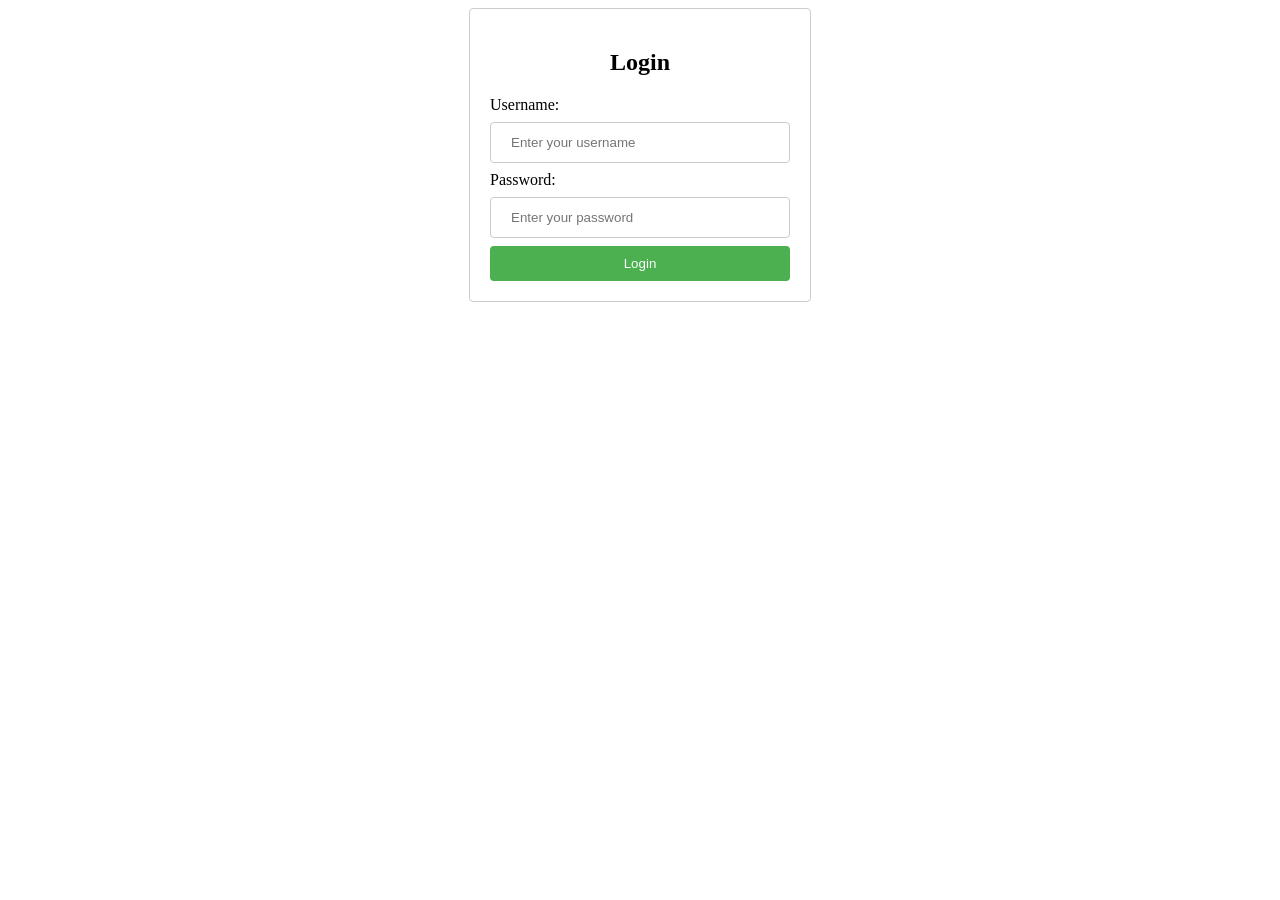
<file: src/gate_way_service/templates/login.html>
<!DOCTYPE html>
<html>
<head>
    <title>Login Form</title>
    <link rel="stylesheet" href="D:\revu_projet\sohaib\CarRentalSystem-Microservers\src\gate_way_service\front_end\static\carstyles.css">
    <style>
        /* Your CSS styles for the login form here */
        .login-container {
            width: 300px;
            margin: 0 auto;
            padding: 20px;
            border: 1px solid #ccc;
            border-radius: 4px;
        }

        .login-container h2 {
            text-align: center;
        }

        .login-container input[type="text"],
        .login-container input[type="password"] {
            width: 100%;
            padding: 12px 20px;
            margin: 8px 0;
            display: inline-block;
            border: 1px solid #ccc;
            box-sizing: border-box;
            border-radius: 4px;
        }

        .login-container button {
            background-color: #4CAF50;
            color: white;
            padding: 10px 20px;
            border: none;
            border-radius: 4px;
            cursor: pointer;
            width: 100%;
        }

        .login-container button:hover {
            background-color: #45a049;
        }
    </style>
</head>
<body>
    <div class="login-container">
        <h2>Login</h2>
        <form action="http://example.com/login" method="POST">
            <label for="username">Username:</label>
            <input type="text" id="username" name="username" placeholder="Enter your username" required>
            
            <label for="password">Password:</label>
            <input type="password" id="password" name="password" placeholder="Enter your password" required>
            
            <button type="submit">Login</button>
        </form>
    </div>
</body>
</html>
</file>
